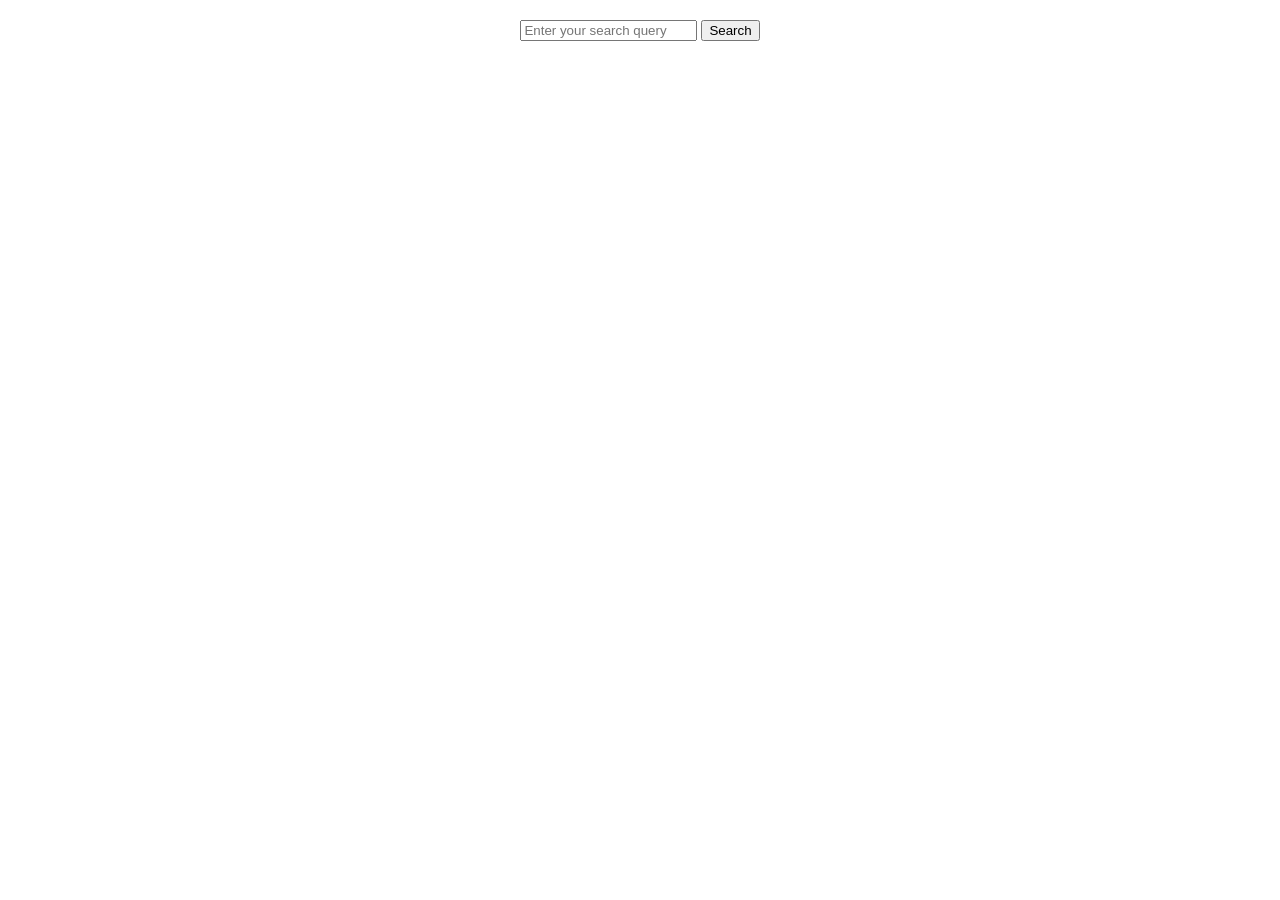
<file: src/index.html>
<!DOCTYPE html>
<html lang="en">
  <head>
    <meta charset="UTF-8" />
    <meta name="viewport" content="width=device-width, initial-scale=1.0" />
    <title>Vanilla App Template</title>
    <link rel="stylesheet" href="./css/styles.css" />
  </head>
  <body>
    <div class="search-form">
      <form id="searchForm">
        <input
          type="text"
          id="searchInput"
          placeholder="Enter your search query"
        />
        <button type="submit">Search</button>
      </form>
    </div>

    <div id="loader" class="loader"></div>

    <div id="gallery" class="gallery"></div>
    <script type="module" src="./main.js"></script>
  </body>
</html>
</file>
<file: src/css/styles.css>
/* Reset styles */
h1,
h2,
h3,
h4,
h5,
h6,
p {
  margin: 0;
}

p:last-child {
  margin-bottom: 0;
}

ul {
  margin: 0;
  padding: 0;
  list-style: none;
}

a {
  color: currentColor;
  text-decoration: none;
}

button {
  cursor: pointer;
}

img {
  display: block;
  max-width: 100%;
  height: auto;
}

.search-form {
  text-align: center;
  margin: 20px 0;
}

#loader {
  display: none;
  border: 8px solid #f3f3f3;
  border-top: 8px solid #3498db;
  border-radius: 50%;
  width: 50px;
  height: 50px;
  margin: 50px auto;
  animation: spin 1s linear infinite;
}

@keyframes spin {
  0% {
    transform: rotate(0deg);
  }
  100% {
    transform: rotate(360deg);
  }
}

.gallery {
  display: flex;
  gap: 20px;
  flex-wrap: wrap;
  justify-content: center;
}

.card {
  flex-basis: calc((100% - 60px) / 4);
}

.card img {
  width: 100%;
  height: auto;
  cursor: pointer;
}
</file>
